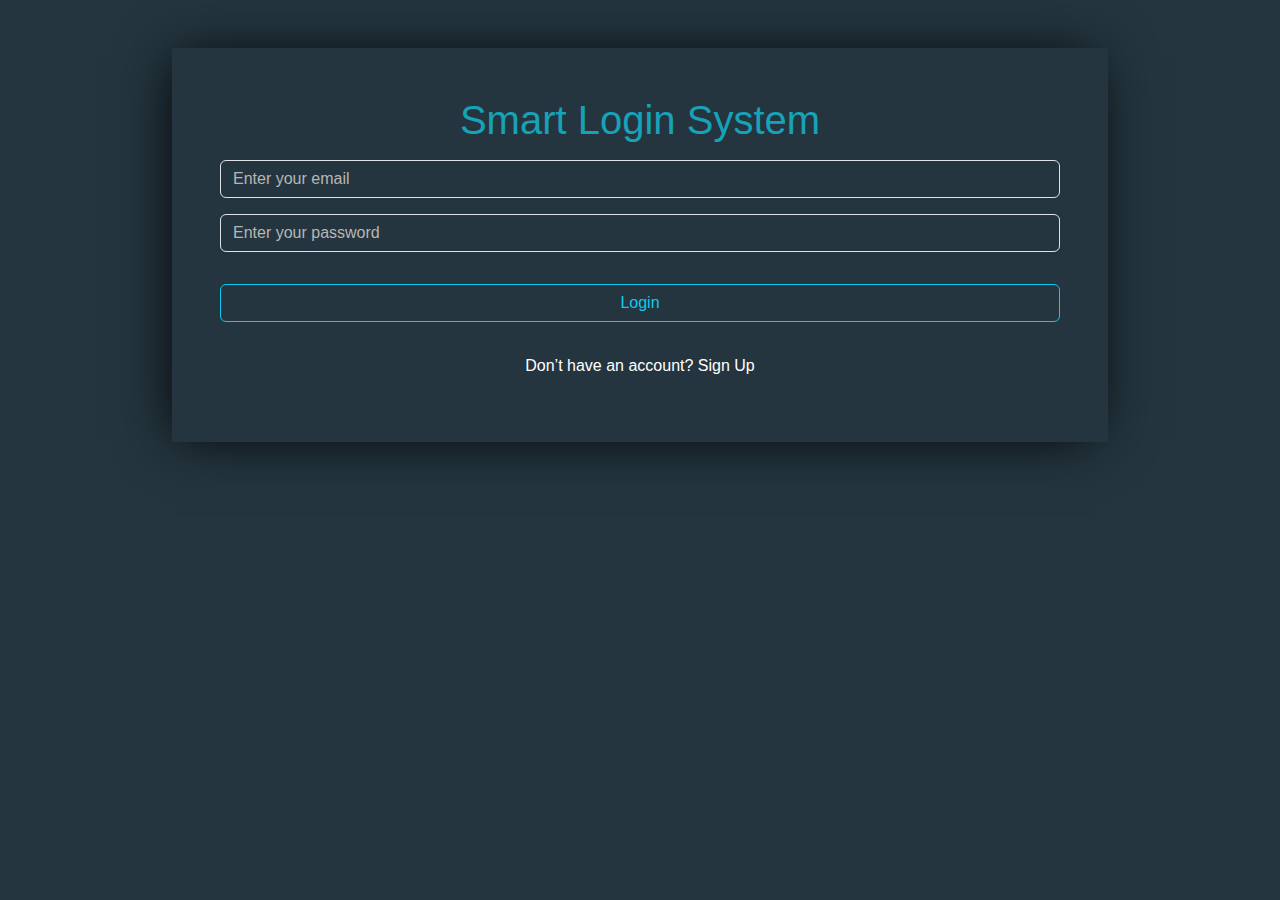
<file: index.html>
<!DOCTYPE html>
<html lang="en">
  <head>
    <meta charset="UTF-8" />
    <meta name="viewport" content="width=device-width, initial-scale=1.0" />
    <title>Login</title>

    <link rel="stylesheet" href="./css/bootstrap.min.css" />
    <link rel="stylesheet" href="./css/all.min.css" />
    <link rel="stylesheet" href="./css/main.css" />
  </head>
  <body>
    <div class="container w-75 my-5 text-center">
      <div class="group  m-auto p-5">
        <h1>Smart Login System</h1>
        <input
          type="email"
          id="signinEmail"
          class="form-control my-3 bg-transparent"
          placeholder="Enter your email"
        />
        <input
          type="password"
          id="signinPassword"
          class="form-control my-3 bg-transparent"
          placeholder="Enter your password"
        />
        <button class="btn btn-outline-info w-100 my-3" onclick="login()">
          Login
        </button>
        <p id="incorrect"></p>
        <p class="text-white">
          Don’t have an account?
          <a class="text-white text" href="./signup.html">Sign Up</a>
        </p>
      </div>
    </div>

    <script src="./js/bootstrap.bundle.min.js"></script>
    <script src="./js/main.js"></script>
  </body>
</html>
</file>
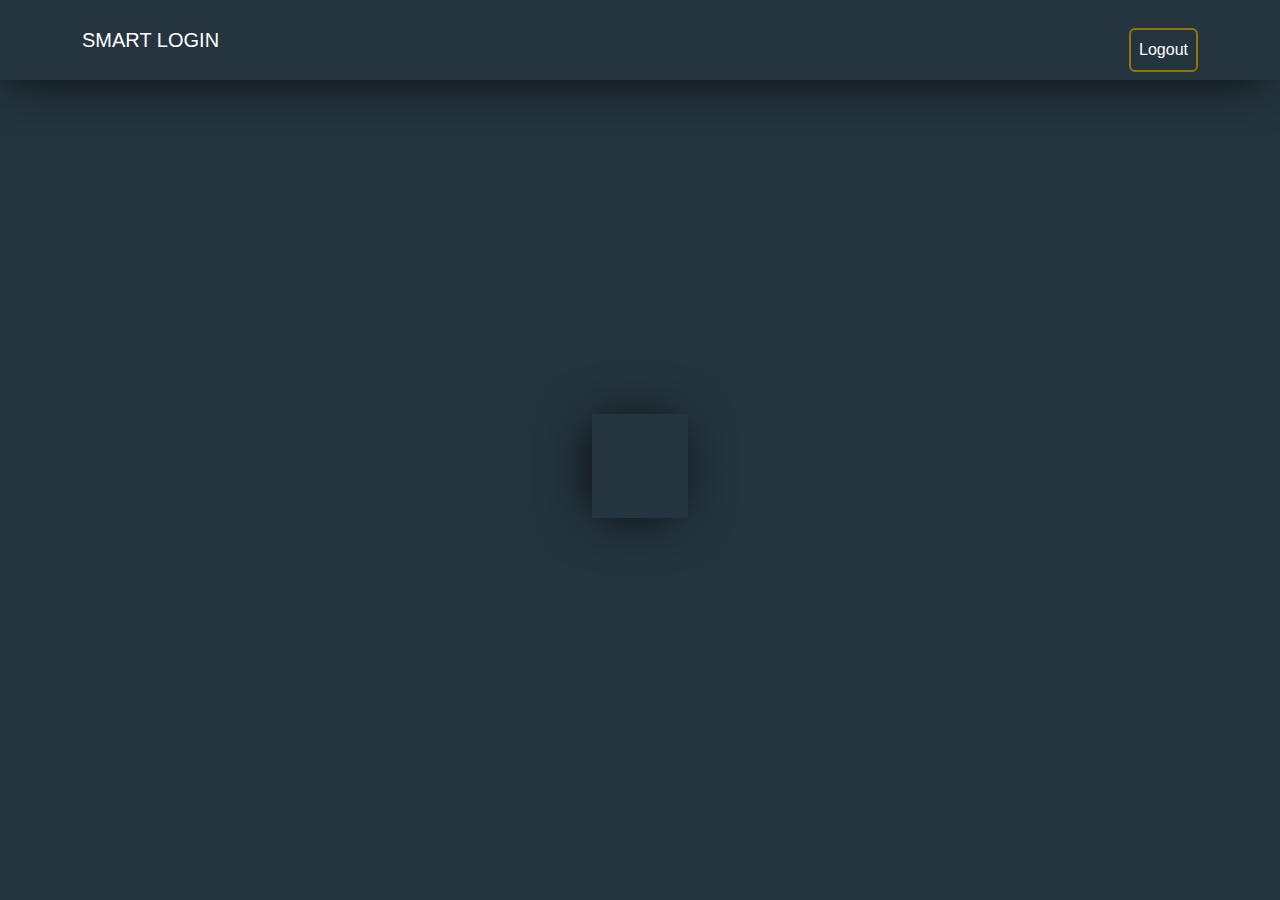
<file: home.html>
<!DOCTYPE html>
<html lang="en">
  <head>
    <meta charset="UTF-8" />
    <meta name="viewport" content="width=device-width, initial-scale=1.0" />
    <title>Home</title>
    <link rel="stylesheet" href="./css/bootstrap.min.css" />
    <link rel="stylesheet" href="./css/all.min.css" />
    <link rel="stylesheet" href="./css/main.css" />
  </head>
  <body>
    <nav class="navbar navbar-expand-lg group">
      <div class="container">
        <a class="navbar-brand text-white" href="#">SMART LOGIN</a>
        <button
          class="navbar-toggler"
          type="button"
          data-bs-toggle="collapse"
          data-bs-target="#navbarSupportedContent"
          aria-controls="navbarSupportedContent"
          aria-expanded="false"
          aria-label="Toggle navigation"
        >
          <span class="navbar-toggler-icon navbar-dark"></span>
        </button>
        <div
          class="collapse navbar-collapse border-1"
          id="navbarSupportedContent"
        >
          <ul class="navbar-nav ms-auto mb-2 mb-lg-0">
            <li class="nav-item">
              <a
                class="nav-link text-white btn btn-outline-warning borderyellow"
                onclick="logout()"
                href="./index.html"
                >Logout</a
              >
            </li>
          </ul>
        </div>
      </div>
    </nav>
    <div class="container my-5 w-75 text-center d-flex align-items-center home">
      <div class="group  m-auto p-5">
        <h1 id="username"></h1>
      </div>
    </div>
    <script src="./js/bootstrap.bundle.min.js"></script>
    <script src="./js/main.js"></script>
  </body>
</html>
</file>
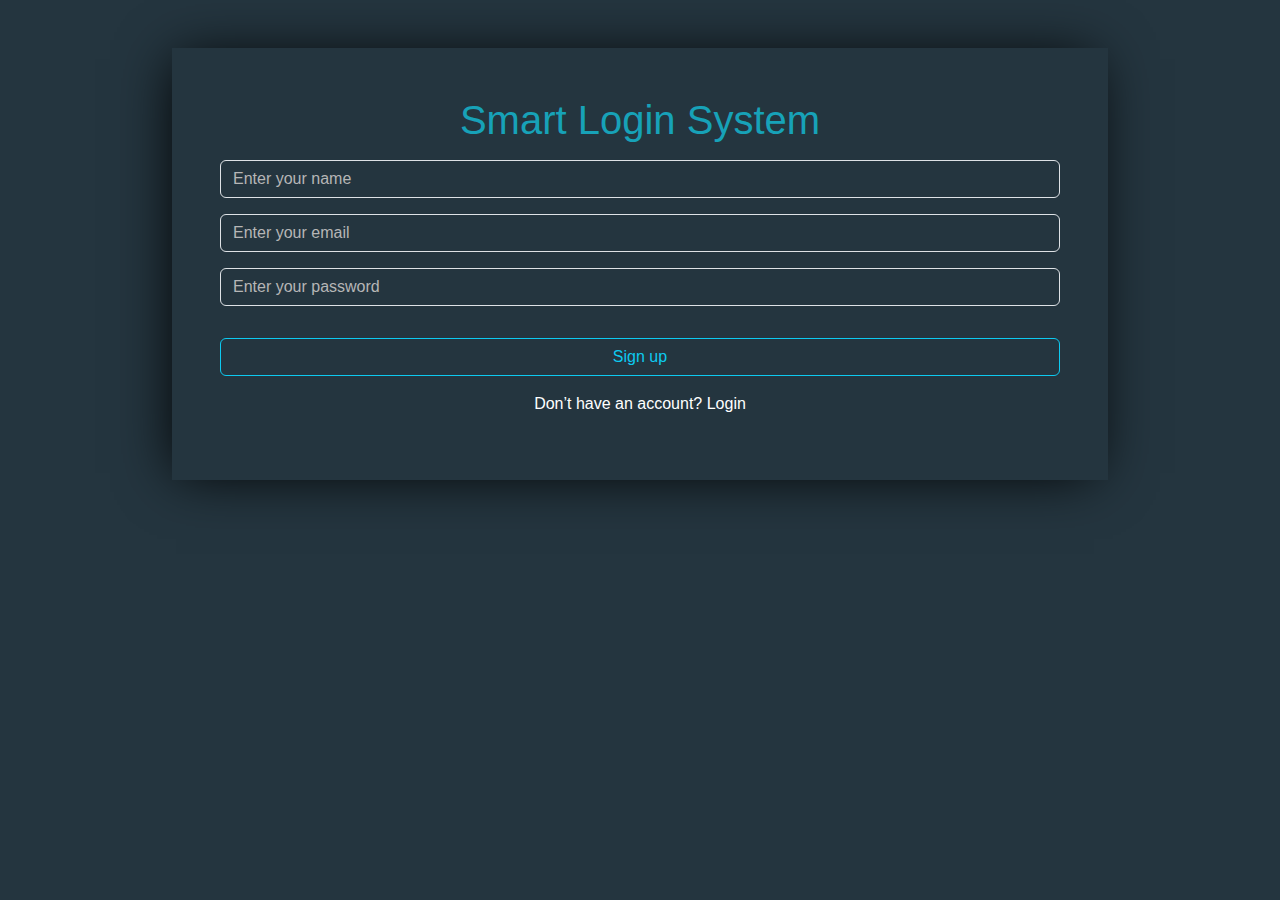
<file: signup.html>
<!DOCTYPE html>
<html lang="en">
<head>
    <meta charset="UTF-8">
    <meta name="viewport" content="width=device-width, initial-scale=1.0">
    <title>Login</title>
    
    <link rel="stylesheet" href="./css/bootstrap.min.css">
    <link rel="stylesheet" href="./css/all.min.css">
    <link rel="stylesheet" href="./css/main.css">
</head>
<body>
    
    <div class="container w-75 my-5 text-center ">
        <div class="group  m-auto p-5 ">
            <h1>Smart Login System</h1>
            <input oninput="validitionName()" type="text" id="signupName" class="form-control my-3 bg-transparent" placeholder="Enter your name">
            <input oninput="validitionEmail()" type="email" id="signupEmail" class="form-control my-3 bg-transparent" placeholder="Enter your email">
            <input oninput="validitionPass()" type="password" id="signupPassword" class="form-control my-3 bg-transparent" placeholder="Enter your password">
            <p id="alert">
                
            </p>
            <button class="btn btn-outline-info w-100 my-3" onclick="signup()">Sign up</button>
            
            <p class="text-white">
                Don’t have an account? 
                <a class="text-white text"  href="./index.html">Login</a>
            </p>
        </div>

    </div>

    <script src="./js/bootstrap.bundle.min.js"></script>
    <script src="./js/main.js"></script>
</body>
</html>
</file>
<file: css/main.css>
body {
    background: #24353f;
    font-family: 'Titillium Web', sans-serif;
    overflow: hidden;
}
.home{
    height: 75vh;
    
}
.group{
    box-shadow: -5px 2px 54px -9px rgba(0, 0, 0, 1);
}
h1 {
    color: #17a2b8;
}
input{
    color:white !important;
    background-color: transparent !important;
}
input::placeholder {
    color: rgb(182, 182, 182) !important;
}

input:focus {
    box-shadow: 0 0 0 0 transparent !important;
}

button:hover{
    color: white !important;
}
.text{
    text-decoration: none ;
    color: white !important;


}
.text:hover{
    text-decoration: underline;
}
.borderyellow{
    border: 2px solid #997404;
    margin-top: 20px;
}
</file>
